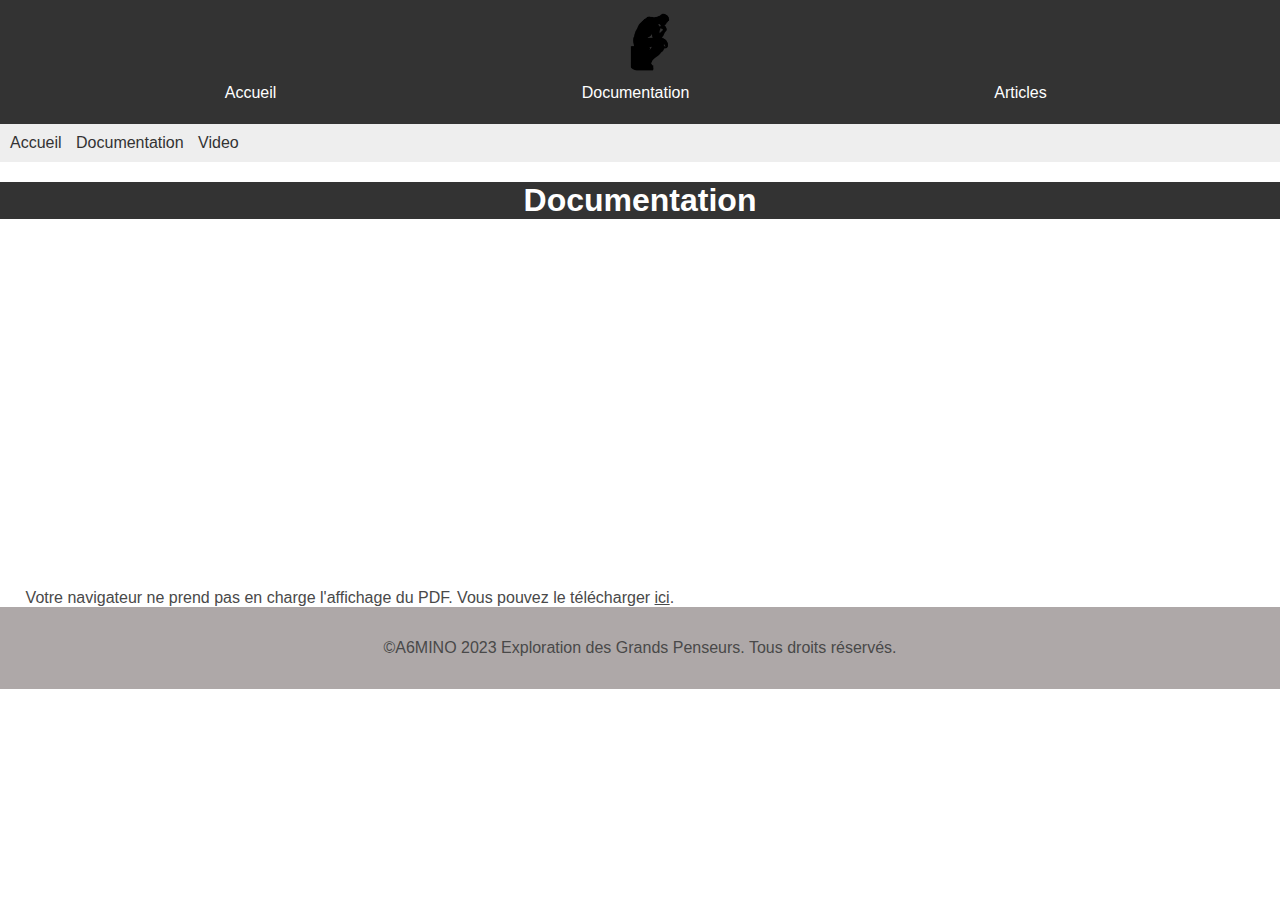
<file: page2.html>
<!DOCTYPE html>
<html lang="fr">
    <head>
        <meta charset="UTF-8">
        <meta name="viewport" content="width=device-width, initial-scale=1.0">
        <link rel="stylesheet" href="styles.css">
        <title>Documentation - Grands Penseurs</title>
    </head>
<body>
    <nav>
        <img class="logo" src="./image/logo.png" alt="">
        <ul>
            <li><a href="index.html">Accueil</a></li>
            <li><a href="page2.html">Documentation</a></li>
            <li><a href="page3.html">Articles</a></li>
        </ul>
    </nav>
    <main>
        <!-- Fil d'Ariane -->
        <ul class="breadcrumb">
           <li><a href="index.html">Accueil</a></li>
           <li><a href="#">Documentation</a></li><li>
            <a href="#Video">Video</a></li>
       </ul>
       <h2>Documentation</h2>
    
    <section  class="column" >
        
        <iframe width="560" height="315" src="https://www.youtube.com/embed/8R_91lwL62A?si=CEvUdw4RqfzgH4i7" frameborder="0" allowfullscreen></iframe>
        
        <iframe width="560" height="315" src="https://www.youtube.com/embed/u4Jv2hooUPc?si=HkzuOF6hcRUeUy7C" title="YouTube video player" frameborder="0" allow="accelerometer; autoplay; clipboard-write; encrypted-media; gyroscope; picture-in-picture; web-share" allowfullscreen></iframe>    
    </section>
    <section class="column" id="pdf">
        <object data="Eclatement zone euro - les senarii possibles.pdf" type="application/pdf" width="100%" height="600px">
            <p>Votre navigateur ne prend pas en charge l'affichage du PDF. Vous pouvez le télécharger <a href="Documentation_philosophes.pdf">ici</a>.</p>
        </object>
    </section>
    </main>
    <footer>
        <p>©A6MINO 2023 Exploration des Grands Penseurs. Tous droits réservés.</p>
    </footer>
</body>
</html>
</file>
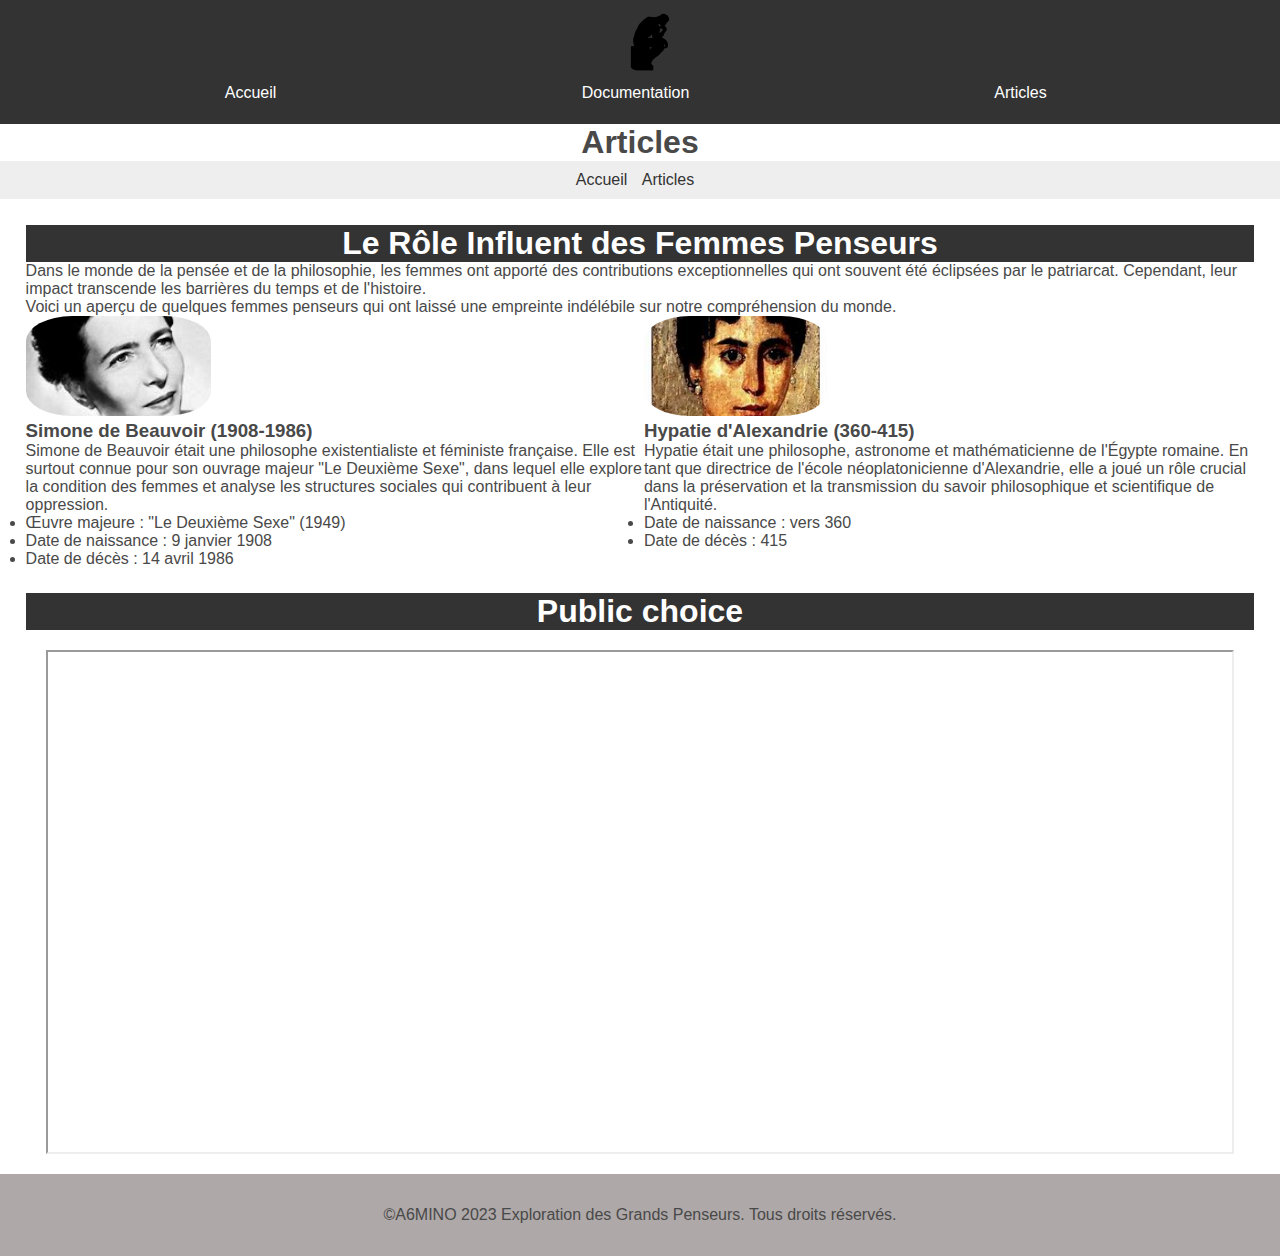
<file: page3.html>
<!DOCTYPE html>
<html lang="fr">
    <head>
        <meta charset="UTF-8">
        <meta name="viewport" content="width=device-width, initial-scale=1.0">
        <link rel="stylesheet" href="styles.css">
        <title>Articles - Grands Penseurs</title>
    </head>
<body>
    <nav>
        <img class="logo" src="./image/logo.png" alt="">
        <ul>
            <li><a href="index.html">Accueil</a></li>
            <li><a href="page2.html">Documentation</a></li>
            <li><a href="page3.html">Articles</a></li>
        </ul>
    </nav>
    <header>
        <h1>Articles</h1>
        <!-- Fil d'Ariane -->
        <ul class="breadcrumb">
            <li><a href="index.html">Accueil</a></li>
            <li><a href="#">Articles</a></li>
        </ul>
    </header>
    <main>

       
    <section id="woomen">
        <h2>Le Rôle Influent des Femmes Penseurs</h2>
        <div>
            <p>Dans le monde de la pensée et de la philosophie, les femmes ont apporté des contributions exceptionnelles qui ont souvent été éclipsées par le patriarcat. Cependant, leur impact transcende les barrières du temps et de l'histoire.</p>
            <p>Voici un aperçu de quelques femmes penseurs qui ont laissé une empreinte indélébile sur notre compréhension du monde.</p>
        <div id="Wphilo">
            <div>
                <img class="portrait" src="./image/sbeauvoir.jpeg" alt="Femme Philosophe 1">
                <h3>Simone de Beauvoir (1908-1986)</h3>
                <p>Simone de Beauvoir était une philosophe existentialiste et féministe française. Elle est surtout connue pour son ouvrage majeur "Le Deuxième Sexe", dans lequel elle explore la condition des femmes et analyse les structures sociales qui contribuent à leur oppression.</p>
                <ul>
                    <li>Œuvre majeure : "Le Deuxième Sexe" (1949)</li>
                    <li>Date de naissance : 9 janvier 1908</li>
                    <li>Date de décès : 14 avril 1986</li>
                </ul>
            </div>
            <div>
                <img class="portrait2" src="./image/hypatia.jpeg" alt="Femme Philosophe 2">
                <h3>Hypatie d'Alexandrie (360-415)</h3>
                <p>Hypatie était une philosophe, astronome et mathématicienne de l'Égypte romaine. En tant que directrice de l'école néoplatonicienne d'Alexandrie, elle a joué un rôle crucial dans la préservation et la transmission du savoir philosophique et scientifique de l'Antiquité.</p>
                <ul>
                    <li>Date de naissance : vers 360</li>
                    <li>Date de décès : 415</li>
                </ul>
            </div>
        </div>
            
        </div>
    </section>

    <section id="choice">
        <h2>Public choice</h2>
           <article>
            <iframe width="100%" height="500" src="https://fr.wikipedia.org/wiki/Th%C3%A9orie_des_choix_publics"></iframe>
        </article>
    </section>
    </main>
    <footer>
        <p>©A6MINO 2023 Exploration des Grands Penseurs. Tous droits réservés.</p>
    </footer>
</body>
</html>
</file>
<file: styles.css>
/*Reset CSS*/
*{
    margin: 0px;
    padding: 0px;
    font-family: 'Arial', sans-serif;
    color: #494949;
}
body {
    overflow-x: hidden; 
    max-width: 100%; 
}
section{
    margin-top: 2%;
    padding: 0 2%;
}

.logo{
    object-fit: cover;
    border-radius: 100%;
    width: 5%;
    height: 10%;
    align-self: center;
}

.btn{
    background: #333;
    color: white;
    font-weight: 500;
    margin: 2rem;
    padding: 2%;
}
.btn:hover{
    color: rgb(0, 174, 255);
}

h1{
    font-weight: 600;
}
h2{
    background-color: #333;
    color: white;
    text-align: center;
    font-size: 2em;
}
header {
    text-align: center;
}
header img {
    width: 95%;
    height: auto;
    object-fit: contain;
    object-position: top;
}

/*Style Menu*/
nav {
    display: flex;
    flex-direction: column;
    justify-content: space-around;
    background-color: #333;
    color: white;
    text-align: center;
    padding: 10px;
    width: 100%;
    margin: 0 auto;
     
}
aside{
    margin: 20px
}
nav a {
    text-decoration: none;
    color: white;
    margin: 0 10px;
    display: flex;
    border-bottom: 2px solid transparent;
    padding: 10px 0px;
    justify-content: space-around;
}


nav a:hover{
    color: rgb(0, 174, 255);
    border-bottom: 2px solid rgb(0, 174, 255);
}

nav ul{
    list-style-type: none;
    display: flex;
    justify-content: space-around;
    margin-left: 3rem;
}

nav li{
    float: left;
    width: 25%;
    text-align: center;
}

nav ul::after{
    content:"";
    display: table;
    clear: both;
}
/*style image*/
.portrait {
    width:30%;
    border-radius: 25%;
    height: 100px;
    object-fit: cover;
}
.portrait2 {
    width:30%;
    border-radius: 25%;
    height: 100px;
    object-fit: cover;
    object-position: 30% 28%
}
.philosopher:nth-child(2) img.portrait {
    object-fit: cover;
    object-position: 50% 40%;
}
/*Styles particuliers*/
#philosophers {
    display: flex;
    justify-content: space-around;
    flex-flow: row wrap;
    gap:10px;
    margin:20px 0;
}
#Wphilo {
 
    display: flex;
   flex-direction: row;
}
.philosopher {
    width: 30%;
    margin: 10px;
    display: flex;
    flex-flow: column wrap;
    align-items: center;  
}

.text-content{
    margin-bottom: 20px;
}
audio{
    display: block;
    margin: auto;
    background-color: #333;
    color: #eee;
}
#video {
    text-align: center;
}

#video iframe {
    display: none;
}


/* Ajout de styles pour le fil d'Ariane */
.breadcrumb {
    list-style: none;
    padding: 10px;
    background-color: #eee;
    margin-bottom: 20px;
}

.breadcrumb li {
    display: inline;
}

.breadcrumb a {
    text-decoration: none;
    color: #333;
    margin-right: 10px;
}

.breadcrumb a:hover {
    text-decoration: underline;
}
/*style texte*/


.text2{
    animation-name: text2;
    animation-duration: 4s;
    animation-iteration-count: 1;
    animation-direction: alternate;
}

@keyframes text2 {
    from {margin-top: 20%;}
    to {margin-bottom: 10%;}

}


/*Style article*/
.reverse{
    flex-direction: row-reverse;
}
article {
    display: flex;
    flex-direction: row;
    align-items: center;
    gap:10px;
    margin: 20px;
}

article img{
    width: 35%;
    height: auto;
    border-radius: 25% 60%;
}
article h3{
color: #333;
}

article div {
    width:58%;
    padding: 5px;
}
footer{
    padding: 2rem;
   text-align: center;
   background-color: #aea8a8;
}
/* Styles pour les écrans de petite taille */
@media only screen and (max-width: 600px) {
    h2 {
        font-size: 1.5em;
    }

    header img {
        width: 100%;
    }

    .portrait {
        width: 100%;
        border-radius: 0; 
    }

    .philosopher {
        width: 100%;
    }

    article img,
    article div {
        width: 100%;
    }
    article {
        display: flex;
        flex-direction: column;
        align-items: center;
        gap:10px;
        margin: 20px;
    }
    .reverse{
        flex-direction: column;
    }
    .logo{
        width: 20%;
    }
}


/* Styles pour les écrans de taille moyenne */
@media only screen and (min-width: 601px) and (max-width: 1024px) {
    .logo{
        width: 20%;
    }
    header img {
        width: 80%;
    }

    .philosopher {
        width: 100%;
    }

     article img {
        width: 48%;
    }
    article div {
        width: 100%;
    }
}
</file>
